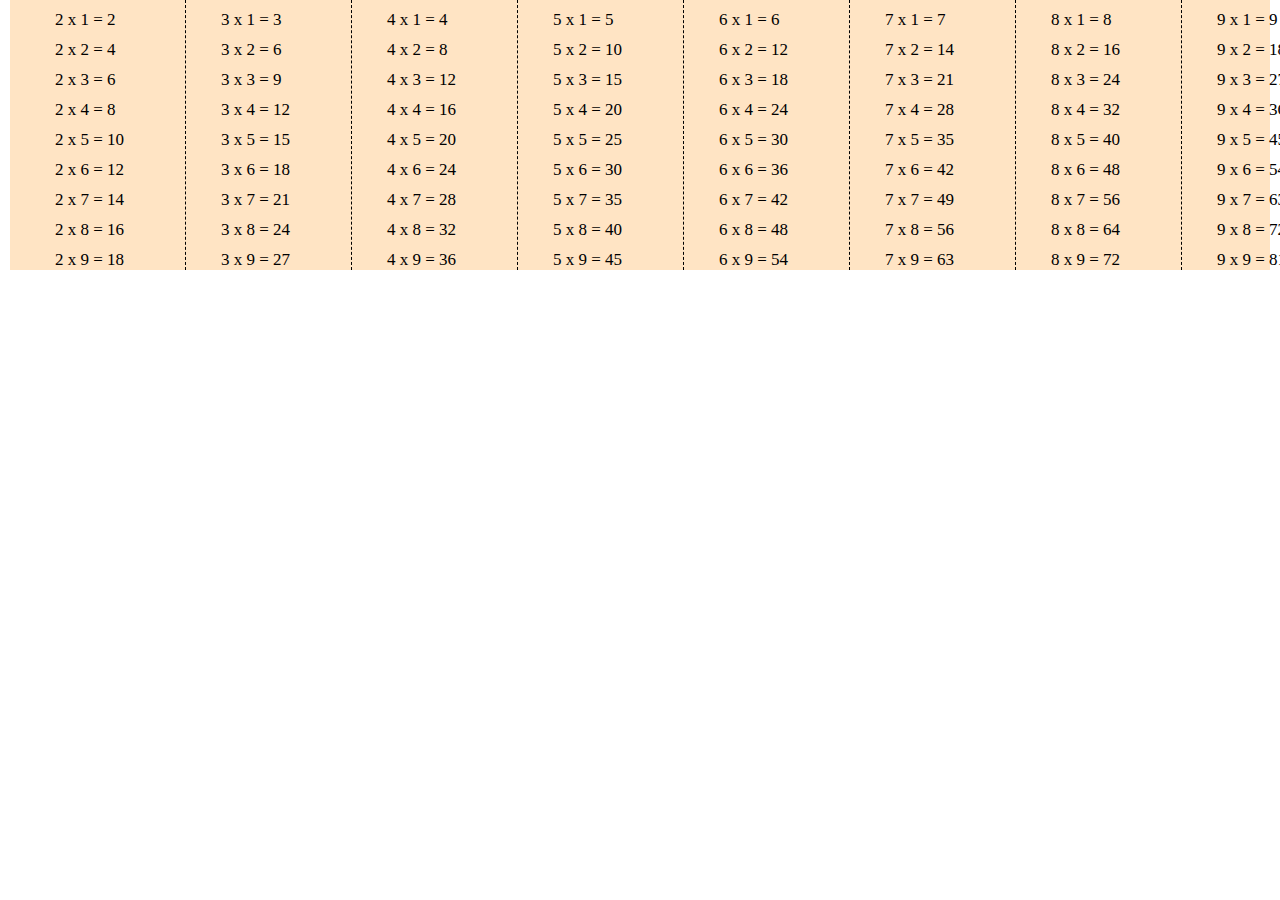
<file: work_99match_20220317/index.html>
<!DOCTYPE html>
<html lang="en">

<head>
    <meta charset="UTF-8">
    <meta http-equiv="X-UA-Compatible" content="IE=edge">
    <meta name="viewport" content="width=device-width, initial-scale=1.0">
    <title>Document</title>
    <link rel="stylesheet" href="./style.css">
</head>
<style>
    
</style>

<body>
    <div id="class" class="arr"></div>
    <script>
        let objClass = document.getElementById("class");
        for (let i = 2; i < 10; i++) {
            let matchDiv = document.createElement("div");
            for (let j = 1; j < 10; j++) {
                matchDiv.innerHTML+=`<div class="fortmat">${i} x ${j} = ${i*j}</div>`
                console.log(`${i}x${j}=`, i * j);
            }
            objClass.appendChild(matchDiv);
        }
    </script>

</body>

</html>
</file>
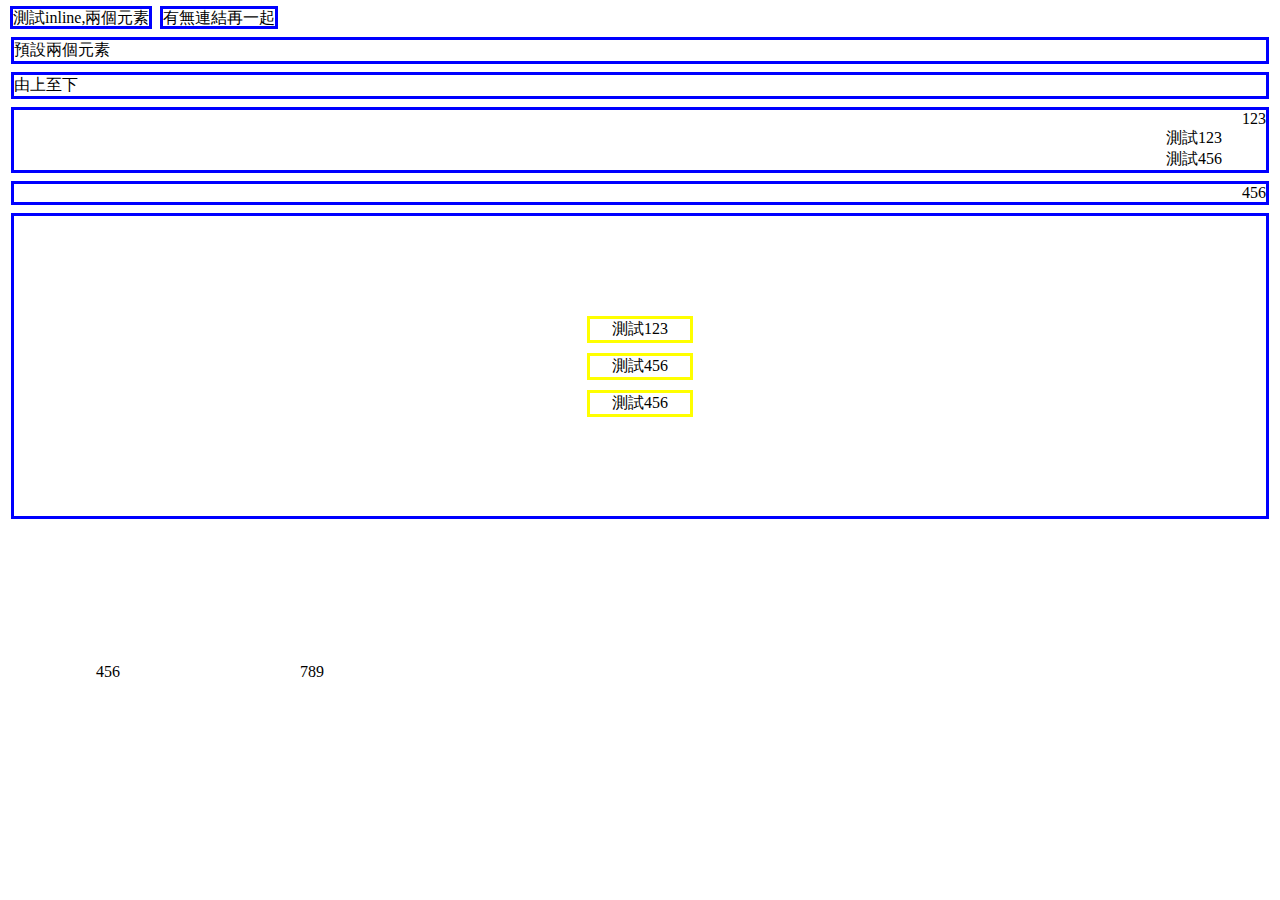
<file: work_display_20220214/index.html>
<!DOCTYPE html>
<html lang="en">
<head>
    <meta charset="UTF-8">
    <meta http-equiv="X-UA-Compatible" content="IE=edge">
    <meta name="viewport" content="width=device-width, initial-scale=1.0">
    <title>display</title>
    <link rel="stylesheet" href="./style.css">
</head>
<body>
    <!--1. display : inline -->
    <div class="display_1">測試inline,兩個元素</div>
    <div class="display_1">有無連結再一起</div>
    <!-- 2. display : block -->
    <div class="display_2">預設兩個元素</div>
    <div class="display_2">由上至下</div>
    <!-- 3.display : grid -->
    <div class="display_3">123
        <div style="width: 100px;">測試123</div>
        <div style="width: 100px;">測試456</div>
    </div>
    <div class="display_3">456</div>
    <!-- 4. display : flex -->
    <div class="display_4" style="height: 300px;">
        <div style="width: 100px;">測試123</div>
        <div style="width: 100px;">測試456</div>
        <div style="width: 100px;">測試456</div>
    </div>
    <!-- 5. display : inline-block -->
    <div class="display_5">456</div>
    <div class="display_5">789</div>
    
</body>
</html>
</file>
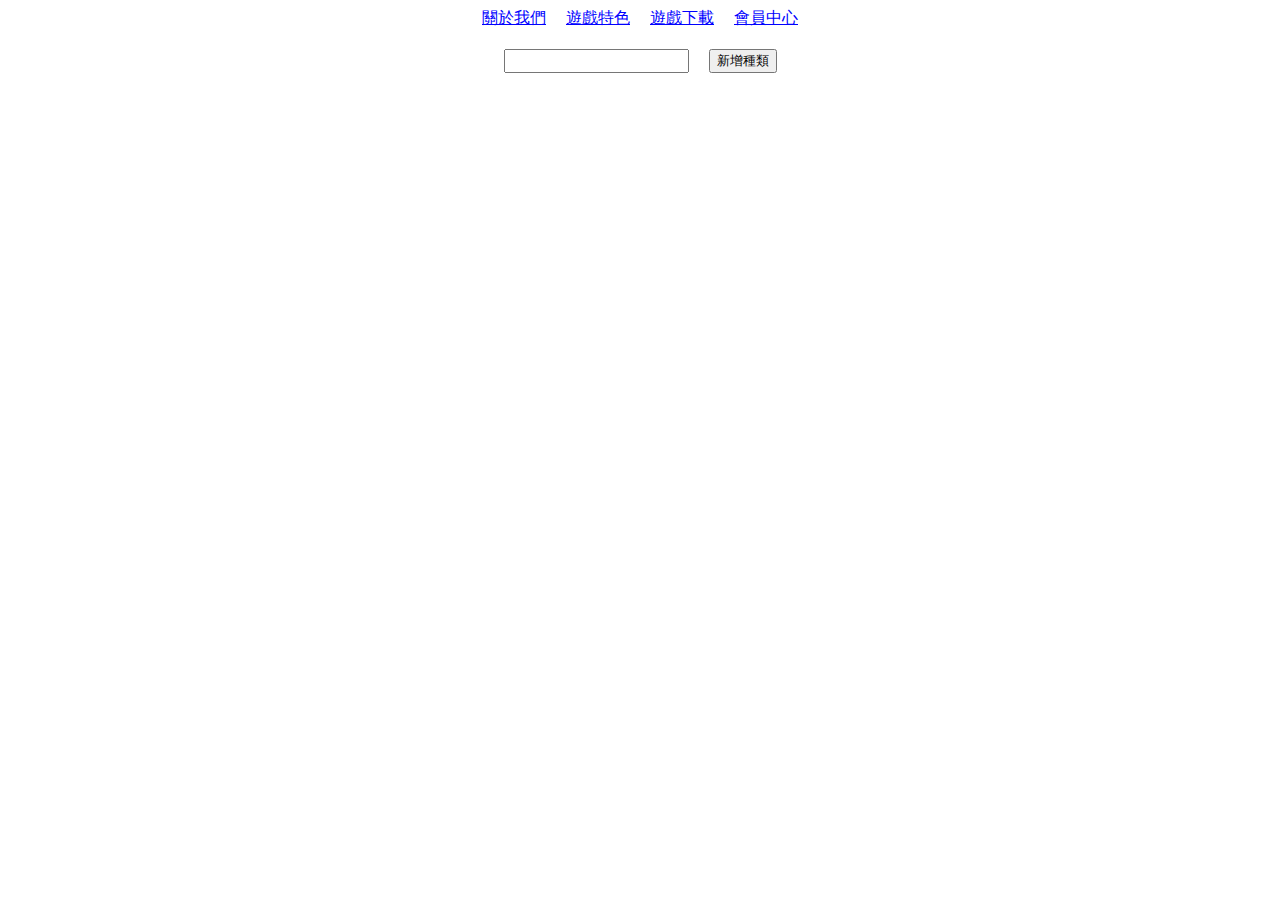
<file: work_dom_control_20220413/index.html>
<!DOCTYPE html>
<html lang="en">

<head>
    <meta charset="UTF-8">
    <meta http-equiv="X-UA-Compatible" content="IE=edge">
    <meta name="viewport" content="width=device-width, initial-scale=1.0">
    <title>Document</title>
</head>
<style>
    .appFormat {
        display: flex;
        gap: 20px;
        justify-content: center;
        margin-bottom: 20px;
    }

    .btnInsert {
        display: flex;
        gap: 20px;
        justify-content: center;
    }
</style>

<body>
    <div id="app" class="appFormat"></div>
    <div class="btnInsert">
        <input id="addString" type="text">
        <button onclick="addList()">新增種類</button>
    </div>

    <script>
        const maneList = ['關於我們', '遊戲特色', '遊戲下載', '會員中心'];
        const appDom = document.getElementById('app');
        const addString = document.getElementById('addString');
        maneList.forEach(element => {
            const dd = document.createElement('a');
            dd.innerText = element;
            dd.setAttribute('style', 'color:blue');
            dd.setAttribute('href', '#');
            appDom.appendChild(dd);
        });
        function addList() {
            const dd = document.createElement('a');
            dd.innerText = addString.value;
            console.log('dd.innerText' + dd.innerText);
            dd.setAttribute('style', 'color:blue');
            dd.setAttribute('href', '#');
            appDom.appendChild(dd);
        }

    </script>

</body>

</html>
</file>
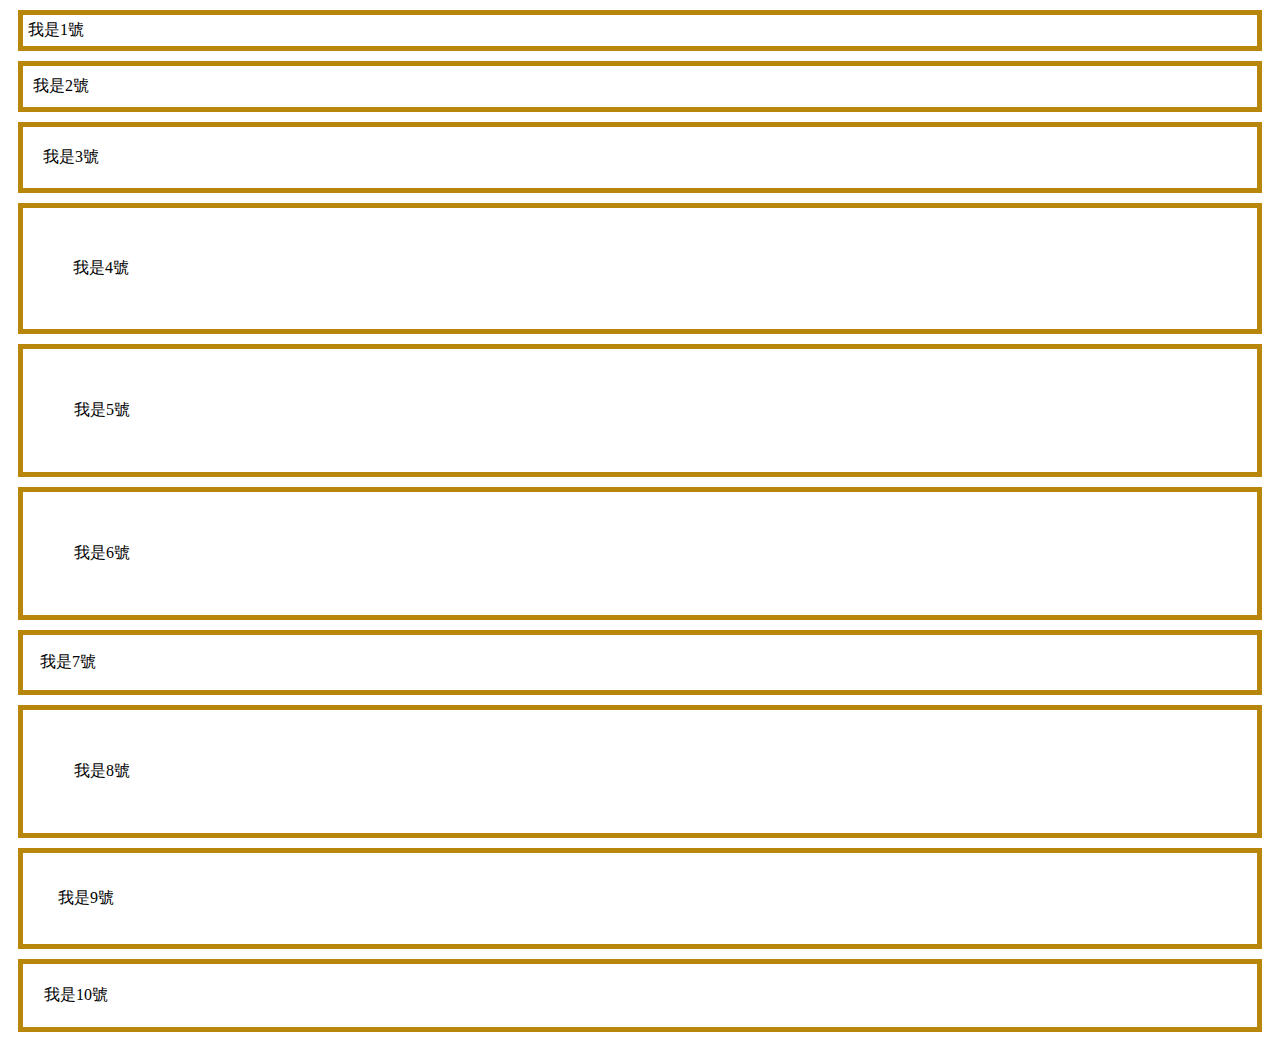
<file: work_margin_20220209/index.html>
<!DOCTYPE html>
<html lang="en">
<head>
    <meta charset="UTF-8">
    <meta http-equiv="X-UA-Compatible" content="IE=edge">
    <meta name="viewport" content="width=device-width, initial-scale=1.0">
    <title>Document</title>
    <link rel="stylesheet" href="./style.css">
</head>
<body>
    <div class="set_margin set_padding1">我是1號</div>
    <div class="set_margin set_padding2">我是2號</div>
    <div class="set_margin set_padding3">我是3號</div>
    <div class="set_margin set_padding4">我是4號</div>
    <div class="set_margin set_padding5">我是5號</div>
    <div class="set_margin set_padding6">我是6號</div>
    <div class="set_margin set_padding7">我是7號</div>
    <div class="set_margin set_padding8">我是8號</div>
    <div class="set_margin set_padding9">我是9號</div>
    <div class="set_margin set_padding10">我是10號</div>
    
    
</body>
</html>
</file>
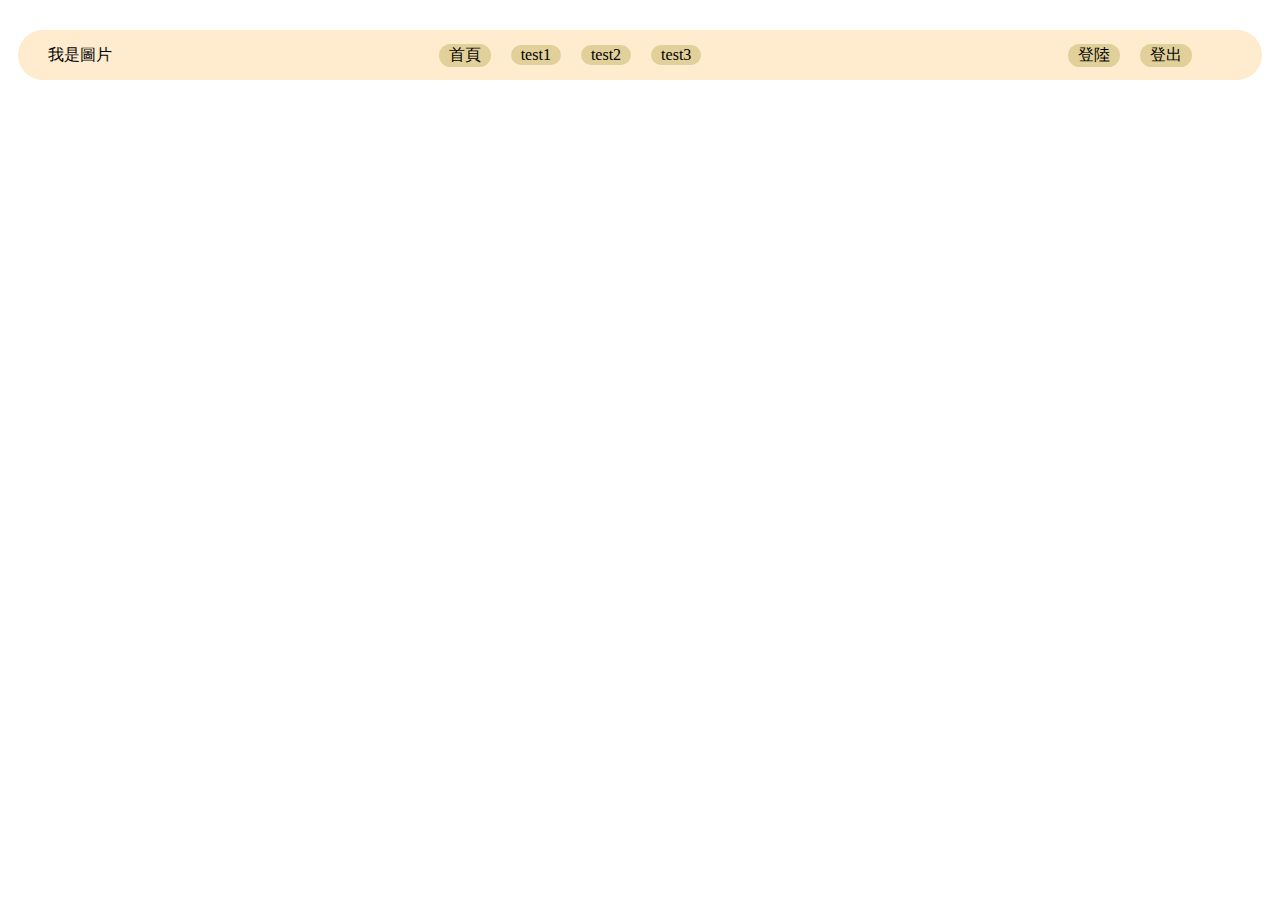
<file: work_nav_20220207/index.html>
<!DOCTYPE html>
<html lang="en">

<head>
    <meta charset="UTF-8">
    <meta http-equiv="X-UA-Compatible" content="IE=edge">
    <meta name="viewport" content="width=device-width, initial-scale=1.0">
    <title>nav</title>
    <link rel="stylesheet" href="./style.css">
</head>
<style>
    
</style>

<body>
    <div class="nav_bar">
        <div class="navBarChild listA">
            <p>我是圖片</p>
        </div>
        <div class="nav_bar_child">
            <p class="list_a">首頁</p>
            <p class="list_a">test1</p>
            <p class="list_a">test2</p>
            <p class="list_a">test3</p>
        </div>
        <div class="nav_bar_child">
            <p class="list_a">登陸</p>
            <p class="list_a">登出</p>
        </div>
    </div>

</body>

</html>
</file>
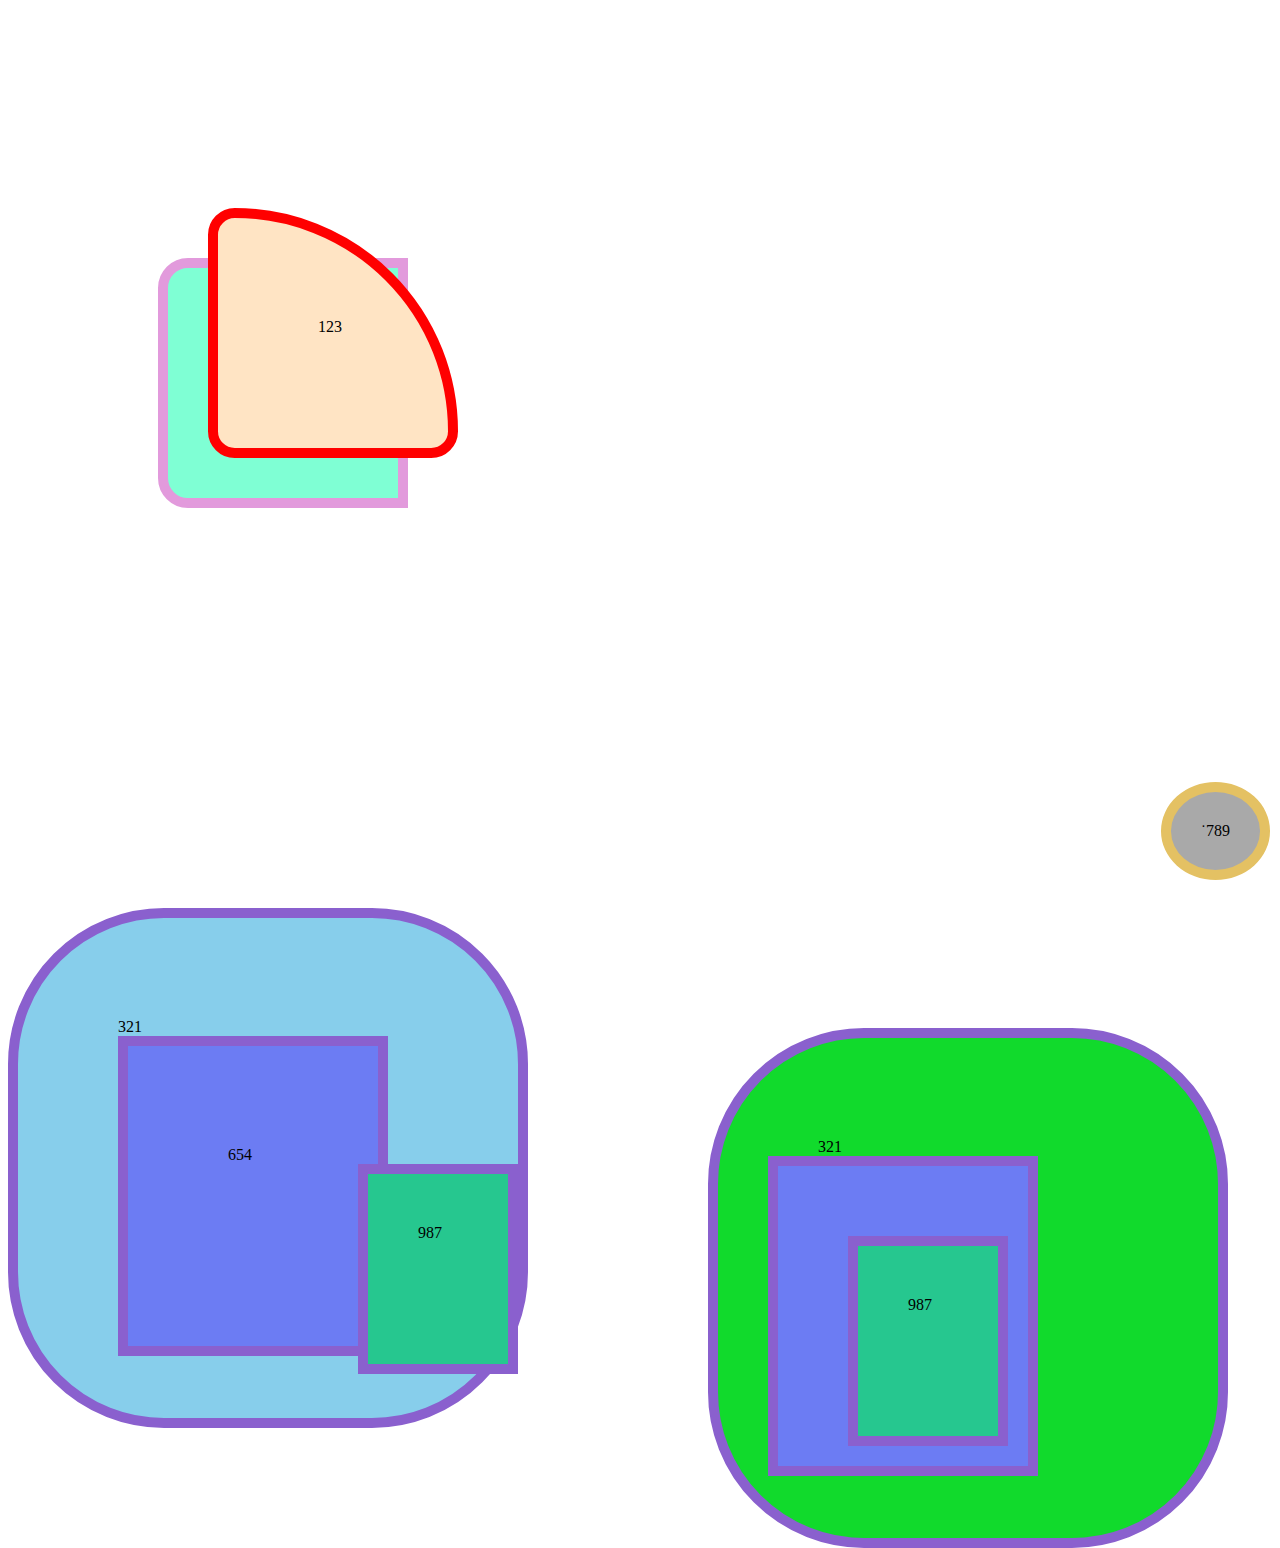
<file: work_postion_20220211/index.html>
<!DOCTYPE html>
<html lang="en">

<head>
    <meta charset="UTF-8">
    <meta http-equiv="X-UA-Compatible" content="IE=edge">
    <meta name="viewport" content="width=device-width, initial-scale=1.0">
    <title>postion</title>
    <link rel="stylesheet" href="./style.css">
</head>
<style>
    
</style>

<body>
    <!-- 1.重疊順序 -->
    <div class="obj_1">123</div>
    <div class="obj_2">456</div>

    <!-- 2.固定位置右下角 -->
    <div class="obj_3">˙789</div>

    <!-- 第三層要依照第一層去擺放位置 -->
    <div class="obj_4">321
        <div class="obj_5">654
            <div class="obj_6">987</div>
        </div>
    </div>

    <!-- 第三層要依照第二層去擺放位置 -->
    <div class="obj_7">321
        <div class="obj_8">654
            <div class="obj_9">987</div>
        </div>
    </div>


</body>

</html>
</file>
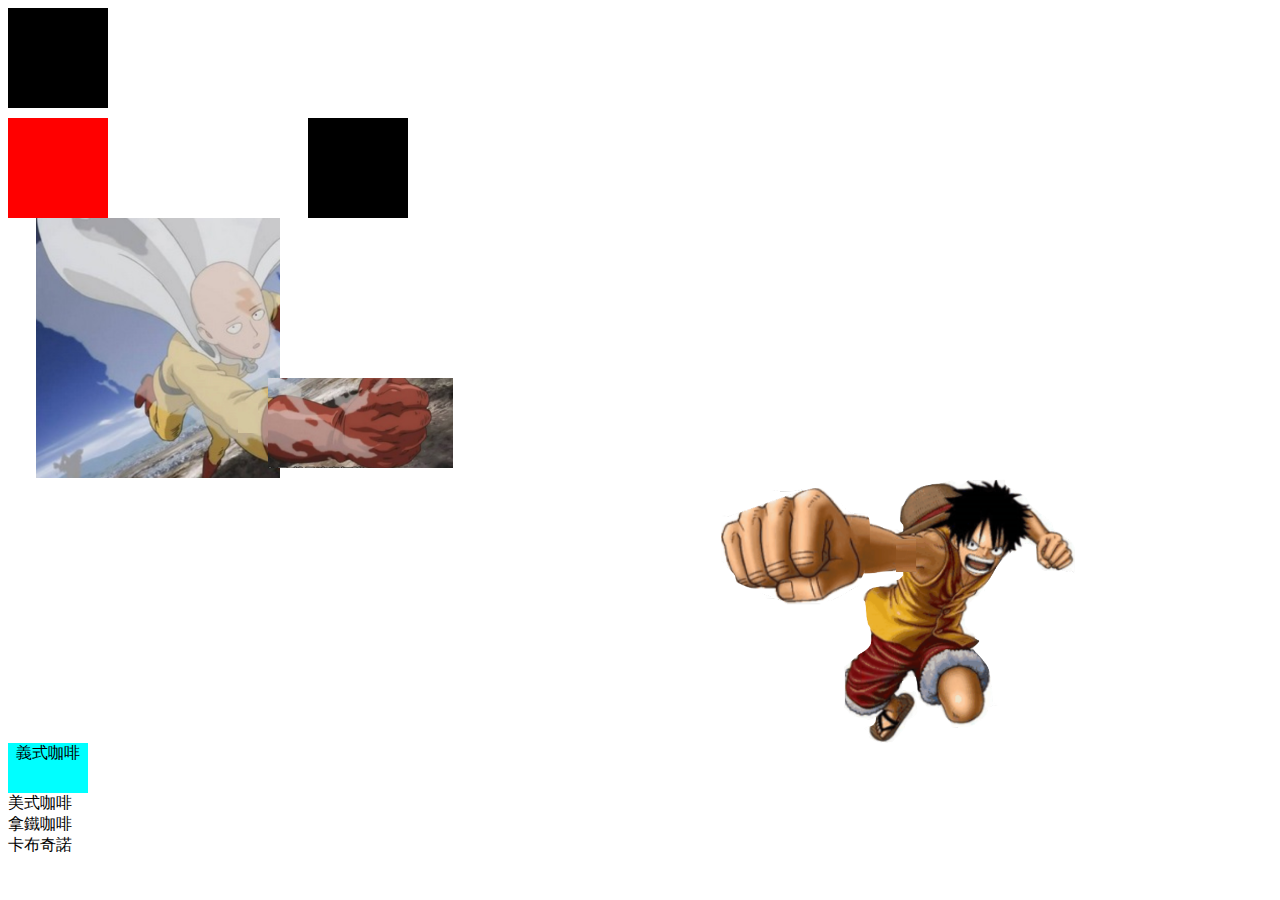
<file: work_pseudo_classes_20220223/index.html>
<!DOCTYPE html>
<html lang="en">

<head>
    <meta charset="UTF-8">
    <meta http-equiv="X-UA-Compatible" content="IE=edge">
    <meta name="viewport" content="width=device-width, initial-scale=1.0">
    <title> Pseudo-classes</title>
    <link rel="stylesheet" href="./style.css">
</head>

<body>
    <div class="pseudo"></div>
    <div class="box"></div>

    <div class="box_super"></div>

    <div class="box_onepice"></div>



    <div>
        <div class="coffee1"><div class="coffee2">義式咖啡</div></div>
        <div>美式咖啡</div>
        <div>拿鐵咖啡</div>
        <div>卡布奇諾</div>
    </div>

</body>

</html>
</file>
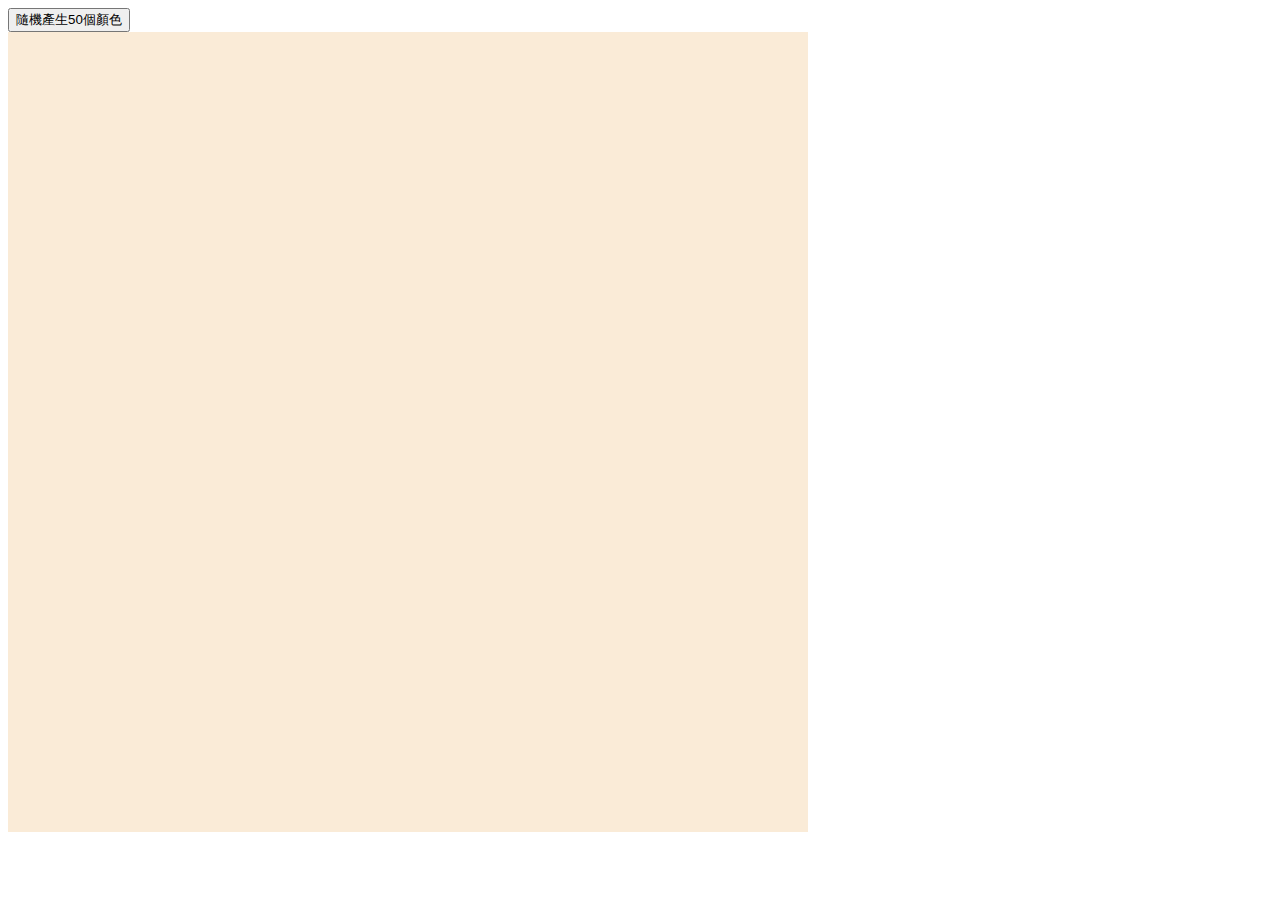
<file: work_random_20220416/index.html>
<!DOCTYPE html>
<html lang="en">

<head>
    <meta charset="UTF-8">
    <meta http-equiv="X-UA-Compatible" content="IE=edge">
    <meta name="viewport" content="width=device-width, initial-scale=1.0">
    <title>Document</title>
</head>
<style>
    .test3 {
        width: 800px;
        height: 800px;
        display: flex;
        gap: 20px;
        flex-wrap: wrap;
        background-color: antiquewhite;
    }

    .test4 {
        width: 50px;
        height: 50px;
        /* background-color: rgb(18, 12, 85); */
    }
</style>

<body>
    <button id="btn1" onclick="">隨機產生50個顏色</button>
    <div id="radom" class="test3">

    </div>
    <script>
        const btn1 = document.getElementById('btn1');
        btn1.addEventListener('click', () => {
            const domColor = ['red', 'rgb(18, 12, 85)', 'yellow']
            const radom = document.getElementById('radom');
            radom.innerHTML = "";
            for (let index = 0; index < 50; index++) {
                const num = Math.round(Math.random() * 2);
                const obj = document.createElement('div');
                obj.setAttribute('class', 'test4')
                obj.setAttribute('style', `background-color:${domColor[num]}`)
                radom.appendChild(obj);
            }

        });


        // function get50obj() {
        //     const domColor = ['red', 'rgb(18, 12, 85)', 'yellow']
        //     const radom = document.getElementById('radom');
        //     radom.innerHTML = "";
        //     for (let index = 0; index < 50; index++) {
        //         const num = Math.round(Math.random() * 2);
        //         const obj = document.createElement('div');
        //         obj.setAttribute('class', 'test4')
        //         obj.setAttribute('style', `background-color:${domColor[num]}`)
        //         console.log(obj)

        //         radom.appendChild(obj);
        //     }
        // }


    </script>

</body>

</html>
</file>
<file: work_99match_20220317/style.css>
body{
    margin: 0 10px;
}
.arr {
    display: flex;
    color: black;
    justify-content: space-between;
    font-size: 17px;
    font-weight: 500px;
    background-color: bisque;
    padding: 0 10px;
}
.arr>div{
    border-right: 1px black dashed ;
}
.fortmat{
    margin-top: 10px;
    width: 130px;
    padding-left: 35px;
}
</file>
<file: work_display_20220214/style.css>
.display_1 {
    margin : 2px;
    border : 3px blue solid;
    display: inline;
    width: 200px;
    height: 300px;
}

.display_2 {
    margin : 8px 3px 3px 3px;
    border : 3px blue solid;
    display: block;
}

.display_3 {
    margin       : 8px 3px 3px 3px;
    border       : 3px blue solid;
    display      : grid;
    justify-items: end;
}

.display_4 {
    /* (水平)justify-content:  
    space-around(前後預留空間後再分配空間)
    space-between(平均分配空間)
    */

    /* (重直)align-items : */

    /* (盒子要垂直或水平)flex-direction: */

    /* gap在子元素區分間隔,只有在 justify-content: center有作用 */

    margin         : 8px 3px 3px 3px;
    border         : 3px blue solid;
    display        : flex;
    justify-content: center;
    align-items    : center;
    text-align     : center;
    flex-direction : column;
    gap            : 10px;
}

.display_4>div {
    border: 3px yellow solid;
}
.display_5{
    display: inline-block;
    width: 200px;
    height: 300px;
    text-align: center;
    /* align-content: center; */
    line-height: 300px;

}
</file>
<file: work_margin_20220209/style.css>
.set_margin{
    margin: 10px;
    border: 5px darkgoldenrod solid;
    
}
.set_padding1{
    padding: 5px;
}
.set_padding2{
    padding: 10px;
}
.set_padding3{
    padding: 20px;
}
.set_padding4{
    padding: 50px;
}
.set_padding5{
    padding: 51px;
}
.set_padding6{
    padding: 51px;
}
.set_padding7{
    padding: 17px;
}
.set_padding8{
    padding: 51px;
}
.set_padding9{
    padding: 35px;
}
.set_padding10{
    padding: 21px;
}
</file>
<file: work_nav_20220207/style.css>
.nav_bar {
    display: flex;
    height: 50px;
    background-color: blanchedalmond;
    border-radius: 30px;
    align-items: center;
    padding: 0 30px 0 30px;
    justify-content: space-between;
    margin: 30px 10px 30px 10px;
}

.nav_bar_child {
    display: flex;
    border-color: rgb(255, 0, 140);
    align-items: center;
    padding: 0 30px 0 30px;
    justify-content: space-between;
    height: 100%;
}

.list_a {
    margin: 0 10px 0 10px;
    padding: 1px 10px 1px 10px;
    border-radius: 30px;
    background-color: rgb(225, 208, 154);
}
</file>
<file: work_postion_20220211/style.css>
body {
    height: 1000px;
    width : auto;
}

.obj_1 {
    align-items               : center;
    justify-content           : center;
    background-color          : bisque;
    padding                   : 100px;
    border-top-right-radius   : 100%;
    border-bottom-left-radius : 30px;
    border-bottom-right-radius: 30px;
    border-top-left-radius    : 30px;
    border                    : 10px red solid;
    position                  : relative;
    top                       : 200px;
    left                      : 200px;
    height                    : 30px;
    width                     : 30px;
    z-index                   : 99;
}

.obj_2 {
    background-color         : aquamarine;
    padding                  : 100px;
    border-top-left-radius   : 30px;
    border-bottom-left-radius: 30px;
    border                   : 10px rgb(226, 154, 220) solid;
    position                 : relative;
    left                     : 150px;
    height                   : 30px;
    width                    : 30px;
    z-index                  : 1;
}

.obj_3 {
    align-items     : center;
    justify-content : center;
    display         : flex;
    background-color: darkgray;
    padding         : 30px;
    border-radius   : 100%;
    border          : 10px rgb(228, 193, 99) solid;
    position        : fixed;
    bottom          : 20px;
    right           : 10px;
    /* height          : 20px; */
    /* width           : 20px; */
}

.obj_4 {
    background-color: skyblue;
    padding         : 100px;
    border-radius   : 30%;
    border          : 10px rgb(138, 96, 206) solid;
    position        : relative;
    top             : 400px;
    height          : 300px;
    width           : 300px;
}

.obj_5 {
    background-color   : rgb(108, 124, 243);
    padding            : 100px;
    border             : 10px rgb(138, 96, 206) solid;
    /* position        : absolute; */
    /* right           : 100px; */
    height             : 100px;
    width              : 50px;
}

.obj_6 {
    background-color: rgb(38, 199, 143);
    padding         : 50px;
    border          : 10px rgb(138, 96, 206) solid;
    position        : absolute;
    right           : 0px;
    height          : 90px;
    width           : 40px
}

.obj_7 {
    background-color   : rgb(17, 218, 44);
    padding            : 100px;
    border-radius      : 30%;
    border             : 10px rgb(138, 96, 206) solid;
    position           : relative;
    left               : 700px;
    /* left            : 500px; */
    height             : 300px;
    width              : 300px;
}

.obj_8 {
    background-color: rgb(108, 124, 243);
    padding         : 100px;
    border          : 10px rgb(138, 96, 206) solid;
    position        : relative;
    right           : 50px;
    height          : 100px;
    width           : 50px;
}

.obj_9 {
    background-color: rgb(38, 199, 143);
    padding         : 50px;
    border          : 10px rgb(138, 96, 206) solid;
    position        : absolute;
    right           : 20px;
    bottom          : 20px;
    height          : 90px;
    width           : 40px
}
</file>
<file: work_pseudo_classes_20220223/style.css>
.pseudo{
    background-color: beige;
    position:relative;
    height: 100px;
    width: 100px;
    margin-bottom: 10px;
}
.pseudo::before{
    background-color: black;
    position:absolute;
    content: '';
    height: 100px;
    width: 100px;
    left: 0;
    transition: all 1s;

}
.pseudo:hover::before{
    background-color: black;
    position:absolute;
    content: '123';
    height: 100px;
    width: 100px;
    left: 300px;
    transition: all 1s;
}
.box{
    height: 100px;
    width: 100px;
    position: relative;
    left: 300px;
    background-color: black;
}
.box::before{
    height: 100px;
    width: 100px;
    background-color: red;
    position:absolute;
    left: -300px;
    background-repeat: no-repeat;
    content: "";
}
.box:hover::before{
    height: 100px;
    width: 100px;
    background-color: red;
    position:absolute;
    left: 300px;
    background-repeat: no-repeat;
    content: "";
}



 /* 魯夫 */
 .box_super {
    position: relative;
    width: 300px;
    height: 200px;
    font-size: 15px;
    background-image: url('./人物.png');
    background-position: center center;
    background-size: contain;
    background-repeat: no-repeat;
    text-align: center;
    padding-top: 30px;
    padding-bottom: 30px;
    z-index: 20;
}

/* 魯夫的拳頭 */
.box_super::before {
    position: absolute;
    content: '';
    width: 185px;
    height: 200px;
    background-image: url('./拳頭.png');
    background-size: contain;
    background-repeat: no-repeat;
    top: 160px;
    left: 260px;
    z-index: 99;
    transition: all 0.3s;
}

/* 魯夫的拳頭-移動效果 */
.box_super:hover::before {
    left: 700px;
  
}


/* 魯夫的手臂 */
.box_super::after {
    position: absolute;
    content: '';
    width: 20px;
    height: 30px;
    background-image: url('./手臂.png');
    background-position: center center;
    background-repeat: no-repeat;
    top: 185px;
    left: 230px;
    z-index: 1;
    transition: all 0.3s;
    /* border: 5px seagreen solid; */
}

/* 魯夫的手臂-伸縮效果 */
.box_super:hover::after {
    background-size: 1000px 100px;
    width: 600px;
    height: 60px;
    border-radius: 45px;
    top: 175px;
    left: 250px;
    z-index: 1;
    transition: all 0.3s;
}



.box_onepice {
    position: relative;
    width: 300px;
    height: 205px;
    font-size: 15px;
    background-image: url('./魯夫.png');
    background-position: center center;
    background-size: contain;
    background-repeat: no-repeat;
    text-align: center;
    padding-top: 30px;
    padding-bottom: 30px;
    z-index: 2;
    left: 800px;
}


/* 魯夫的拳頭 */
.box_onepice::before {
    position: absolute;
    content: '';
    width: 175px;
    height: 120px;
    background-image: url('./魯夫拳頭.png');
    background-position: center center;
    background-size: contain;
    background-repeat: no-repeat;
    top: 10px;
    right: 225px;
    z-index: 3;
    transition: all 0.3s;
}

/* 魯夫的拳頭-移動效果 */
.box_onepice:hover::before {
    right: 700px;
}


/* 魯夫的手臂 */
.box_onepice::after {
    position: absolute;
    content: '';
    width: 25px;
    height: 43px;
    background-image: url('./魯夫手臂.png');
    background-position: center center;
    background-size: 20px 33px;
    background-repeat: no-repeat;
    top: 56px;
    right: 190px;
    z-index: 1;
    transition: all 0.3s;
}

/* 魯夫的手臂-伸縮效果 */
.box_onepice:hover::after {
    background-size: 600px 33px;
    width: 600px;
}


#coddee_cup>div>p{
    margin: 3px;
}

.coffee1{
    position: relative;
    height: 50px;
    width:80px;
    text-align: center;
    background-color: aqua;
}
.coffee1::before{
    position: absolute;
    height: 0px;
    width: 100px;
    content: "";
    bottom: 0;
    left: 150px;
    background-color: rgb(107, 170, 224);
    transition: all 0.3s;
}
.coffee1::after{
    position: absolute;
    height: 0px;
    width: 100px;
    content: "";
    bottom: 0;
    left: 150px;
    background-color: rgb(2, 114, 86);
    transition: all 0.3s;
}
.coffee1:hover::before{
    height: 30px;
    content: "123";
    text-align: center;
    z-index: 9;
    transition: all 0.3s;
}
.coffee1:hover::after{
    height: 80px;
    z-index: 3;
    content: "456";
    text-align: center;
    transition: all 0.3s;
}

.coffee2{
    height: 50px;
    width:80px;
}
.coffee2::before{
    position: absolute;
    height: 0px;
    width: 100px;
    content: "";
    bottom: 0;
    left: 150px;
    background-color: rgb(224, 144, 107);
    transition: all 0.3s;
}
.coffee2:hover::before{
    height: 160px;
    content: "789";
    text-align: center;
    z-index: 1;
    transition: all 0.3s;
}
</file>
